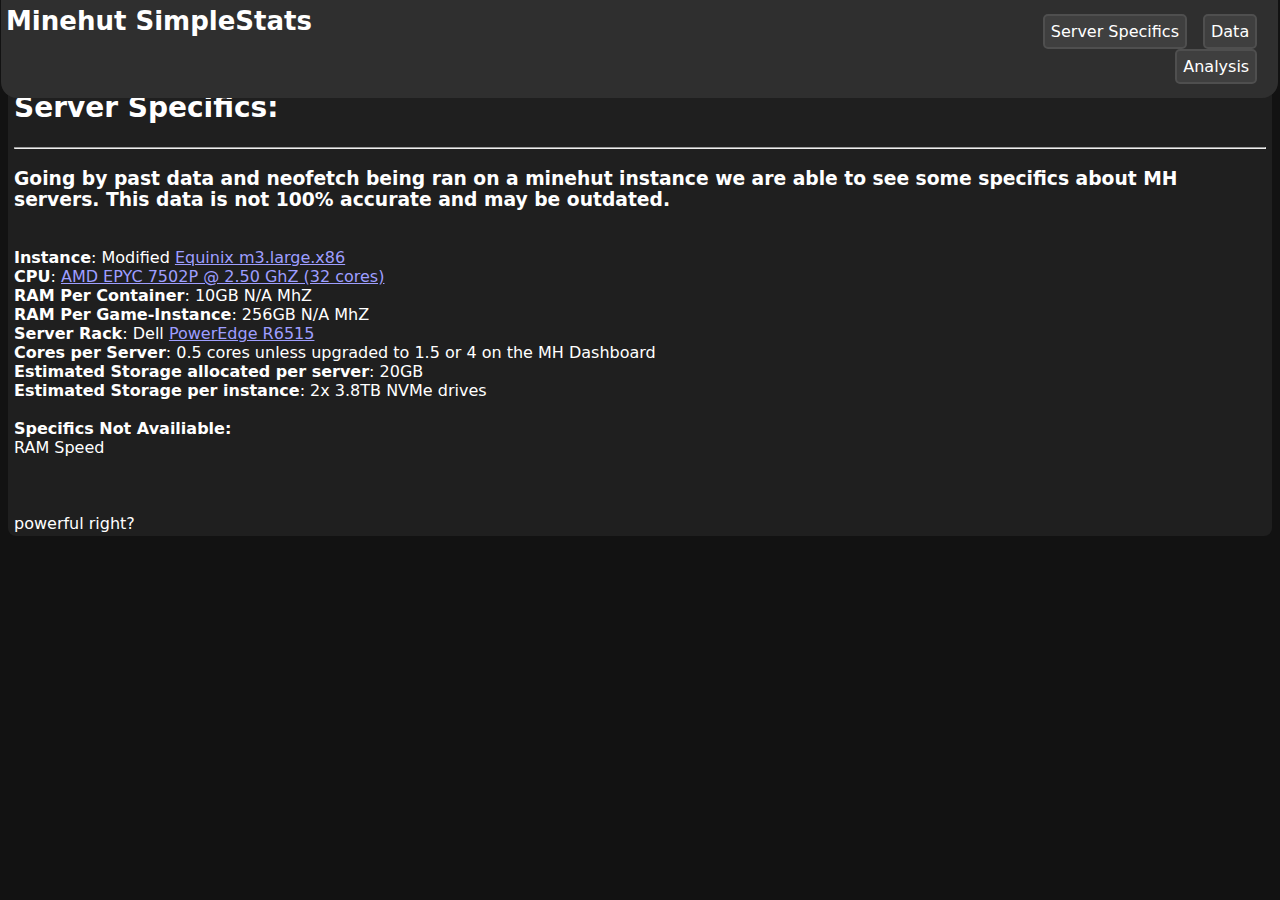
<file: specifics.html>
<!DOCTYPE html>
<html lang="en">

<head>
  <meta charset="UTF-8">
  <meta http-equiv="X-UA-Compatible" content="IE=edge">
  <meta name="viewport" content="width=device-width, initial-scale=1.0">
  <title>Document</title>

</head>

<body>
  <div class="header">

    <span style="font-size:26px;font-weight:bolder;">Minehut SimpleStats</span>
    <div class="header-buttons">
      <a href="index.html#top" class="hov-green">Data</a>
      <a href="#" class="hov-green">Server Specifics</a>
      <a href="index.html#analysis" class="hov-blue">Analysis</a>
    </div>
  </div>
  <br><br><br>
  <span id="top"></span>
  <div class="stats">
    <h2 style="font-size:28px;">Server Specifics:</h2>
    <hr>
    <span>
      <h3>Going by past data and neofetch being ran on a minehut instance we are able to see some specifics about MH
        servers. This data is not 100% accurate and may be outdated.
      </h3>
    </span>
    <br>
    <b>Instance</b>: Modified <a href="https://deploy.equinix.com/product/servers/m3-large/">
      Equinix m3.large.x86</a><br>
    <b>CPU</b>: <a href="https://www.amd.com/en/products/cpu/amd-epyc-7502p">
      AMD EPYC 7502P @ 2.50 GhZ (32 cores)</a><br>
    <b>RAM Per Container</b>: 10GB N/A MhZ<br>
    <b>RAM Per Game-Instance</b>: 256GB N/A MhZ<br>
    <b>Server Rack</b>: Dell <a href="https://www.dell.com/en-us/shop/productdetailstxn/poweredge-r6515#">PowerEdge
      R6515</a><br>
    <b>Cores per Server</b>: 0.5 cores unless upgraded to 1.5 or 4 on the MH Dashboard<br>
      <b>Estimated Storage allocated per server</b>: 20GB<br>
    <b>Estimated Storage per instance</b>: 2x 3.8TB NVMe drives<br>
    <br>
    <b>Specifics Not Availiable:</b>
    <br>
    RAM Speed
    <br><br><br><br>
    powerful right?
  </div><br><br>

  <!-- CSS -->

  <link rel="stylesheet" href="index.css">

</body>

</html>
</file>
<file: index.css>
.header { background-color:#2f2f2f; padding:6px 5px;margin:0;overflow:hidden;
    border-radius:16px;border-top-left-radius:0px;border-top-right-radius:0px; position:fixed; top:0px;left:1px;display:inline-block;
    width:99%;
}
.header * {margin:0px;max-width:320px;}

.header-buttons {float:right !important;display:inline;min-height:100%;min-width:192px;padding:8px 0;border-radius:6px;}
body {font-family:system-ui, -apple-system, BlinkMacSystemFont, 'Segoe UI', Roboto, Oxygen, Ubuntu, Cantarell, 'Open Sans', 'Helvetica Neue', sans-serif;  }
* {color-scheme:dark;}
.header-buttons a {
    float:right !important;
    border:2px solid #4f4f4f;
    background-color:#3f3f3f;
    padding:6px; border-radius:5px;
    text-decoration:none;
    color:white;
    transition:400ms;
    margin-right:16px;
}
.header-buttons a:hover {
    border:2px solid #f4f4f4;
    background-color:#dfdfdf;
    color:#000;
}
.stats {
    min-width:540px; background-color:#1f1f1f;
   border-radius:8px; padding:3px 6px;
}
.stats .graph {
    border:2px solid #2f2f2f;
    width:360px; max-width:540px;
    height:200px; max-height:240px;
    background-color:#3f3f3f;
    float:right;
    position:relative; top:-240px;
}
.hov-green:hover {
    background-color:mediumseagreen !important; color:white;
}
.bg-green {
    background-color:mediumseagreen !important;color:white !important ;
}
.hov-blue:hover {
    background-color:mediumslateblue !important;color:white !important ;
}
.bg-blue {
    background-color:mediumslateblue !important;color:white !important ;
}
.hov-red:hover {
    background-color:orangered !important;color:white !important ;
}
.bg-red {
    background-color:orangered !important;color:white !important ;
}
.hov-dark-1:hover {
    background-color:#1f1f1f !important;color:white !important ;
}
.bg-dark-1 {
    background-color:#1f1f1f !important;color:white !important ;
}
.hov-dark-2:hover {
    background-color:#2f2f2f !important;color:white !important ;
}
.bg-dark-2 {
    background-color:#2f2f2f !important;color:white !important ;
}
.hov-dark-3:hover {
    background-color:#3f3f3f !important;color:white !important ;
}
.bg-dark-3 {
    background-color:#3f3f3f !important;color:white !important ;
}
.hov-dark-4:hover {
    background-color:#4f4f4f !important;color:white !important ;
}
.bg-dark-4 {
    background-color:#4f4f4f !important;color:white !important ;
}
.hov-dark-5:hover {
    background-color:#5f5f5f !important;color:white !important ;
}
.bg-dark-5 {
    background-color:#5f5f5f !important;color:white !important ;
}
.hov-light-1:hover {
    background-color:#6f6f6f !important;color:black !important ;
}
.bg-light-1 {
    background-color:#6f6f6f !important;color:black !important ;
}
.hov-light-2:hover {
    background-color:#7f7f7f !important;color:black !important ;
}
.bg-light-2 {
    background-color:#7f7f7f !important;color:black !important ;
}
.hov-light-3:hover {
    background-color:#8f8f8f !important;color:black !important ;
}
.bg-light-3 {
    background-color:#8f8f8f !important;color:black !important ;
}
.hov-light-4:hover {
    background-color:#9f9f9f !important;color:black !important ;
}
.bg-light-4 {
    background-color:#9f9f9f !important;color:black !important ;
}
.hov-light-5:hover {
    background-color:#f4f4f4 !important;color:black !important ;
}
.bg-light-5 {
    background-color:#f4f4f4 !important;color:black !important ;
}
</file>
